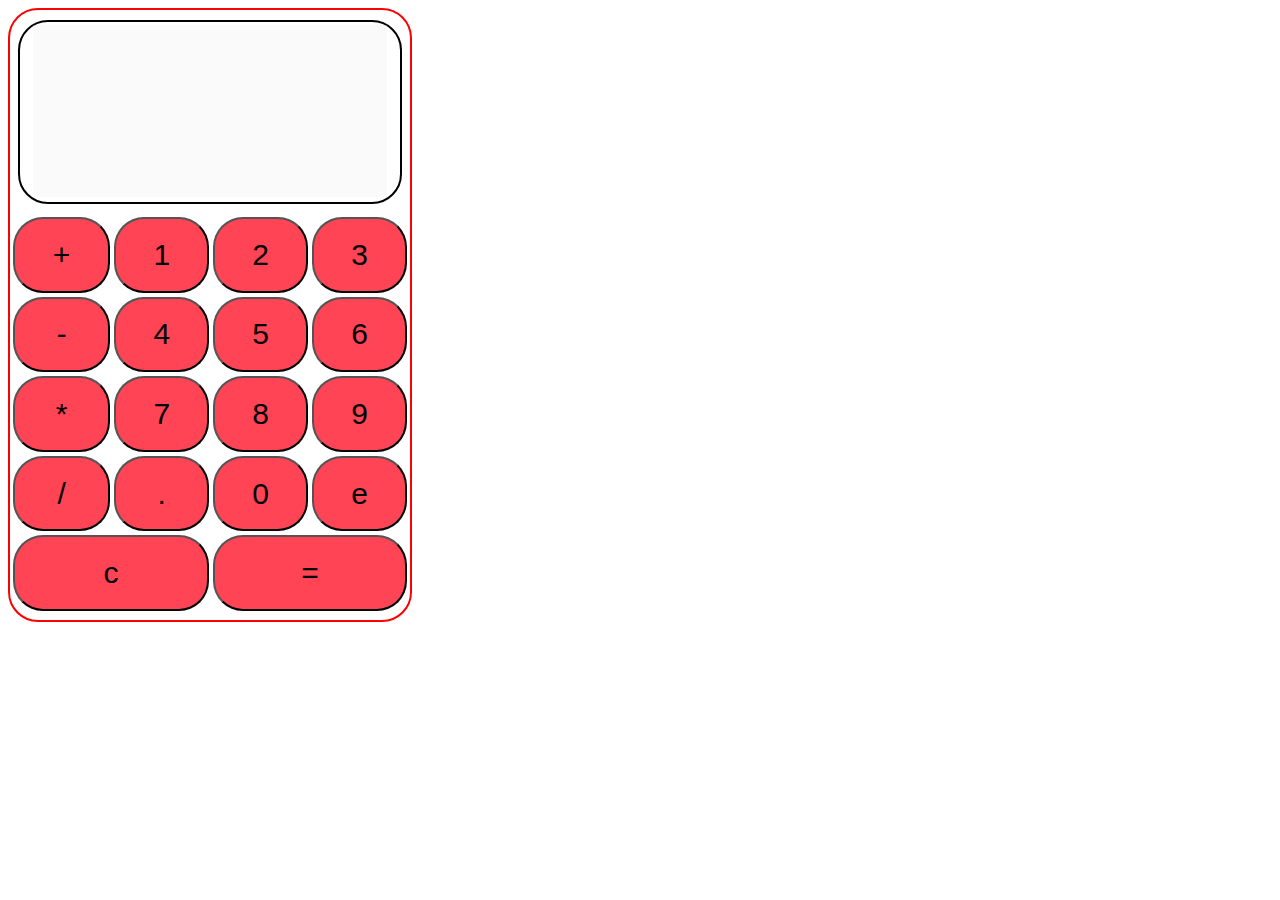
<file: index.html>
<!DOCTYPE html>
<html lang="en">
    <head>
        <meta charset="UTF-8">
        <meta name="viewport" content="width=device-width, initial-scale=1.0">
        <title>calculator</title>
        <link rel="stylesheet" href="calculator.css">
    </head>
        <!-- calculator table interface -->
        <div class="mainCalc" >
            <center
                ><div class="screen">
                    <input class="screenInside" type="" id="result" readonly tabindex="-1" onfocus="this.blur" disabled/>
                </div>
            </center>
            <table class="table" width="400px" height="400px">
               
                <tr>
                    <td > <input type="button" value="+" onclick="display('+')" ></td>
                    <td > <input type="button" value="1" onclick="display('1')" ></td>
                    <td > <input type="button" value="2" onclick="display('2')"></td>
                    <td > <input type="button" value="3" onclick="display('3')"></td>
                    
                </tr>
                <tr>
                    <td > <input type="button" value="-" onclick="display('-')"></td>
                    <td > <input type="button" value="4" onclick="display('4')"></td>
                    <td > <input type="button" value="5" onclick="display('5')"></td>
                    <td > <input type="button" value="6" onclick="display('6')"></td>
                </tr>
                <tr>
                    <td > <input type="button" value="*" onclick="display('*')"></td>
                    <td > <input type="button" value="7" onclick="display('7')"></td>
                    <td > <input type="button" value="8" onclick="display('8')"></td>
                    <td > <input type="button" value="9" onclick="display('9')"></td>
                </tr>
                <tr>
                    <td > <input type="button" value="/" onclick="display('/')"></td>
                    <td > <input type="button" value="." onclick="display('.')"></td>
                    <td > <input type="button" value="0" onclick="display('0')"></td>
                    <td > <input type="button" value="e" onclick="display('e')"></td>
                </tr>
                <tr>
                    <td colspan="2"><input type="button" value="c" onclick="clr()"/></td>
                    <td colspan="2"><input type="button" value="=" onclick="solve()"/></td>
                </tr>
            </table>
        </div>
        <script src="calculator.js">
        </script>
    </body>
</html>
</file>
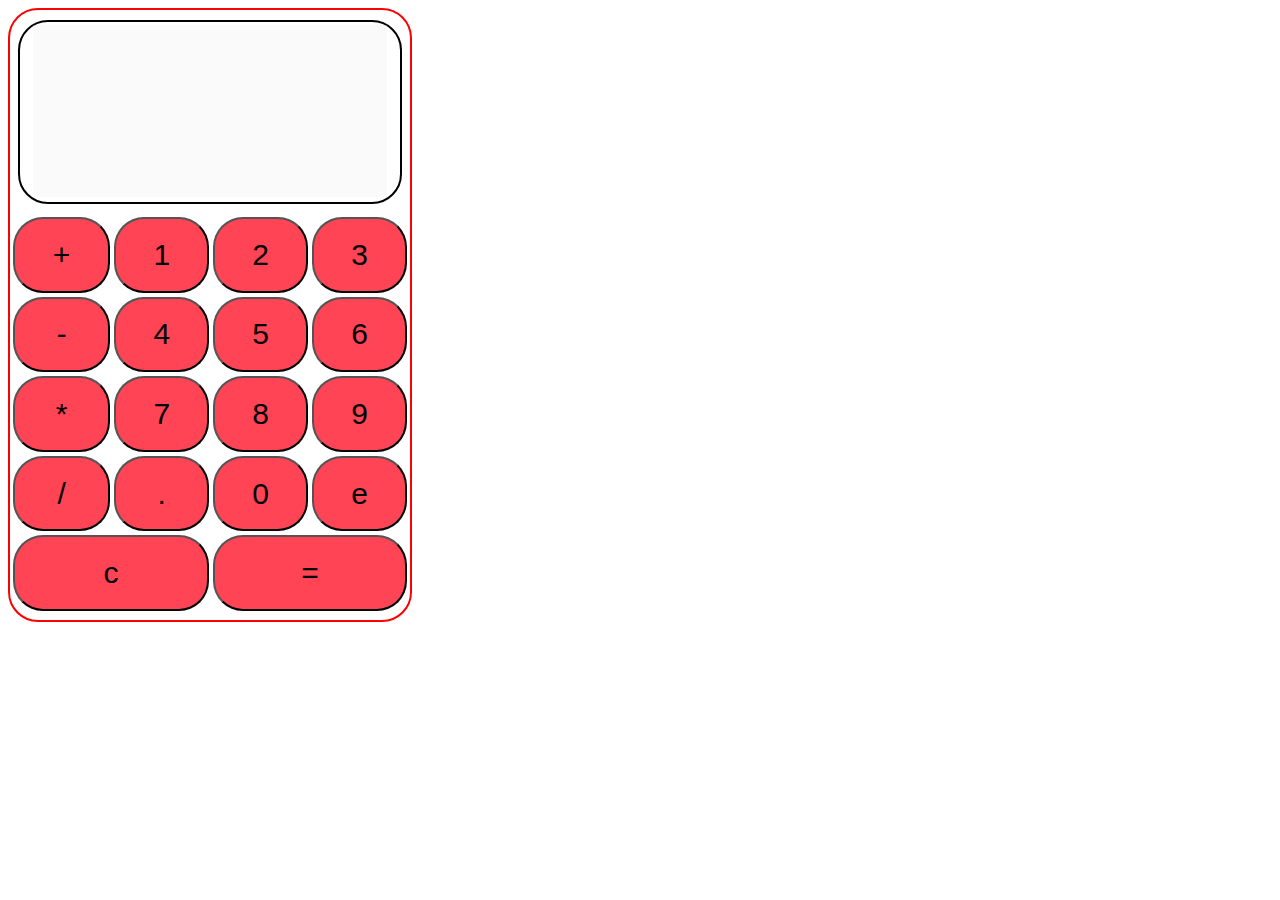
<file: calculator.html>
<!DOCTYPE html>
<html lang="en">
    <head>
        <meta charset="UTF-8">
        <meta name="viewport" content="width=device-width, initial-scale=1.0">
        <title>calculator</title>
        <link rel="stylesheet" href="calculator.css">
    </head>
        <!-- calculator table interface -->
        <div class="mainCalc" >
            <center
                ><div class="screen">
                    <input class="screenInside" type="" id="result" readonly tabindex="-1" onfocus="this.blur" disabled/>
                </div>
            </center>
            <table class="table" width="400px" height="400px">
               
                <tr>
                    <td > <input type="button" value="+" onclick="display('+')" ></td>
                    <td > <input type="button" value="1" onclick="display('1')" ></td>
                    <td > <input type="button" value="2" onclick="display('2')"></td>
                    <td > <input type="button" value="3" onclick="display('3')"></td>
                    
                </tr>
                <tr>
                    <td > <input type="button" value="-" onclick="display('-')"></td>
                    <td > <input type="button" value="4" onclick="display('4')"></td>
                    <td > <input type="button" value="5" onclick="display('5')"></td>
                    <td > <input type="button" value="6" onclick="display('6')"></td>
                </tr>
                <tr>
                    <td > <input type="button" value="*" onclick="display('*')"></td>
                    <td > <input type="button" value="7" onclick="display('7')"></td>
                    <td > <input type="button" value="8" onclick="display('8')"></td>
                    <td > <input type="button" value="9" onclick="display('9')"></td>
                </tr>
                <tr>
                    <td > <input type="button" value="/" onclick="display('/')"></td>
                    <td > <input type="button" value="." onclick="display('.')"></td>
                    <td > <input type="button" value="0" onclick="display('0')"></td>
                    <td > <input type="button" value="e" onclick="display('e')"></td>
                </tr>
                <tr>
                    <td colspan="2"><input type="button" value="c" onclick="clr()"/></td>
                    <td colspan="2"><input type="button" value="=" onclick="solve()"/></td>
                </tr>
            </table>
        </div>
        <script src="calculator.js">
        </script>
    </body>
</html>
</file>
<file: calculator.css>
body{
    font-family: Verdana, Geneva, Tahoma, sans-serif;
    z-index: 1;
}

input[type="button"]
{
background-color:#ff4456;
color: black;
width:100%;
height: 100%;
border-radius: 30px;
font-size: 30px;
outline: none;
}
input[type="button"]:hover{
    background-color: #f02d40;
}
input[type="text"]
{
text-align: right;
background-color:white;
border-color: black ;
width:100%
}
.mainCalc{
    width:  400px;
    height: 610px;
    border: solid red 2px;
    border-radius: 30px;
}
.screen{
    width:  380px;
    height: 180px;
    border: solid black 2px;
    margin: 10px 0px 10px 0px;
    border-radius: 30px;
    z-index: 2;
}
.table{
 border-radius: 30px;
 border: 20px;
}
.screenInside{
    height: 170px;
    width: 350px;
    border: none;
    z-index: -1;
    margin-top: 3px;
    font-size: 60px;
    color: grey;
    text-align: center;
}
</file>
